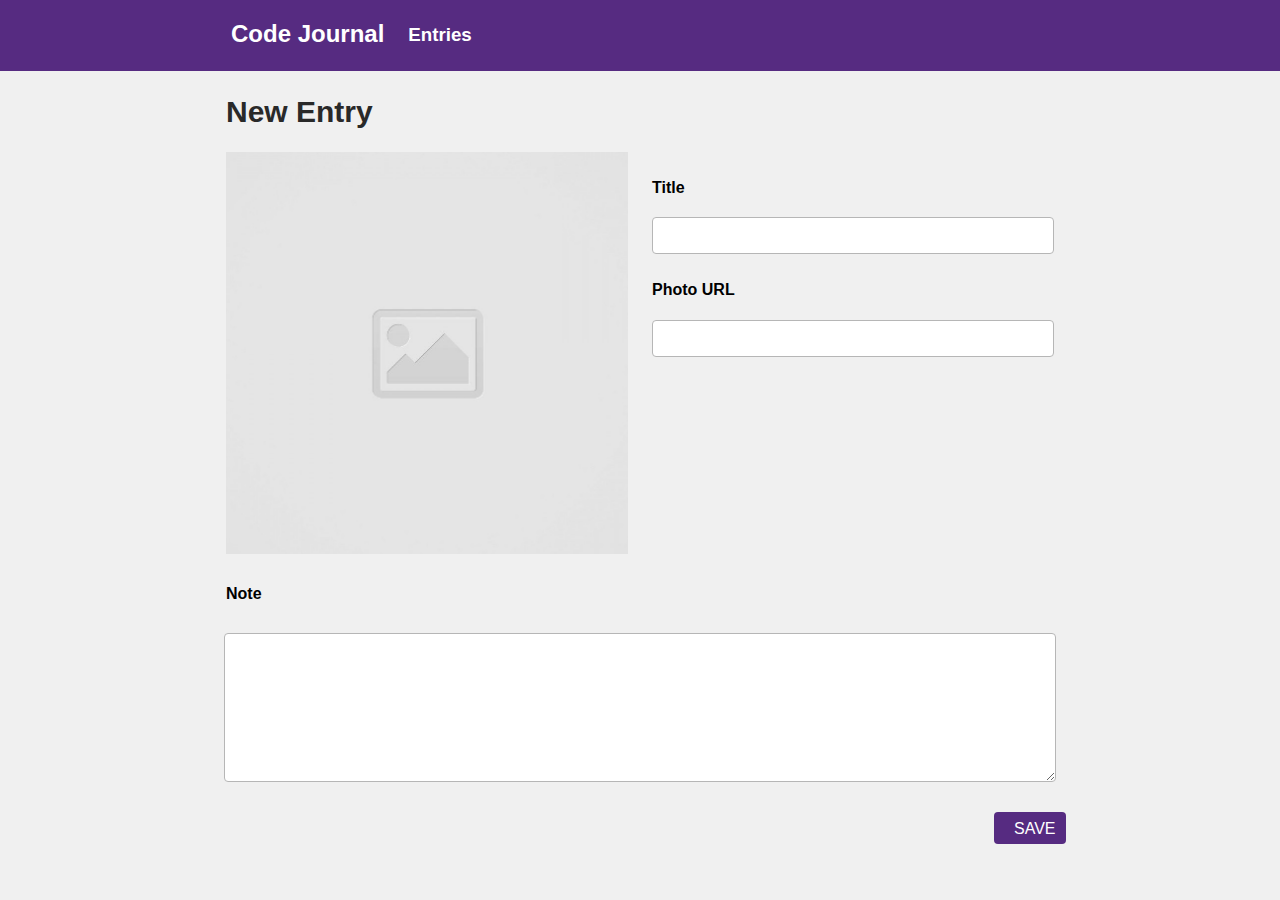
<file: index.html>
<!DOCTYPE html>
<html lang="en">

<head>
  <meta charset="UTF-8">
  <meta name="viewport" content="width=device-width, initial-scale=1.0">
  <title>Code Journal</title>
  <link rel="icon" href="images/favicon.ico">
  <link rel="stylesheet" href="https://cdnjs.cloudflare.com/ajax/libs/font-awesome/6.0.0/css/all.min.css"
    integrity="sha512-9usAa10IRO0HhonpyAIVpjrylPvoDwiPUiKdWk5t3PyolY1cOd4DSE0Ga+ri4AuTroPR5aQvXU9xC6qOPnzFeg=="
    crossorigin="anonymous" referrerpolicy="no-referrer" />
  <link rel="stylesheet" href="css/reset.css">
  <link rel="stylesheet" href="css/layout.css">
  <link rel="stylesheet" href="css/styles.css">
</head>

<body>

  <header class="header">
    <div class="container">
      <div class="row">
        <div class="column-full justify-align">
          <div class="top-title">
            <h2>Code Journal</h2>
            <h3 id="entrypage">Entries</h3>
          </div>
        </div>
      </div>
    </div>
  </header>
  <main class="container">

    <div class="view" data-view="entry-form" id="entryForm">
      <div class="row">
        <div class="column-full">
          <h1>New Entry</h1>
        </div>
      </div>
      <form id="formID">
        <div class="row">
          <div class="column-half">
            <img src="images/placeholder-image-square.jpg" id="img">
          </div>
          <div class="column-half">

            <h3><label for="title">Title</label></h3>
            <input required type="text" name="title" class="input width" id="title">


            <h3><label for="photo-url">Photo URL</label></h3>
            <input required type="text" name="photo-url" class="input width url" id="photo-url">

          </div>
        </div>
        <div class="row">
          <div class="column-full width">
            <h3><label for="note">Note</label></h3>
          </div>

          <textarea required name="note" class="input margin-left width" rows="8" id="notes"></textarea>

          <input type="submit" value="SAVE" id="savebutton" class="button" data-action="save">
        </div>
      </form>
    </div>
    <div class="view hidden" id="viewEntry" data-view="entries">
      <div class="row padding-left">

        <h1 class="padding-left">New Entries</h1>

        <input type="submit" class="button" name="new-entry" value="NEW" id="newbutton">

      </div>



      <div class="row">
        <div class="column-full">
          <ul class="ul-list">


          </ul>
        </div>
      </div>
    </div>


  </main>
  <script src="js/data.js"></script>
  <script src="js/main.js"></script>
</body>

</html>
</file>
<file: css/layout.css>
.hidden {
  display: none !important;
}

.container {
  max-width: 575px;
  margin: 0 auto;
  padding: 0 1.5rem;
  border-radius: 4px;
}

.row {
  display: flex;
  flex-wrap: wrap;
}

.column-full,
.column-half {
  width: 100%;
}

@media screen and (min-width: 768px) {
  .container {
    max-width: 900px;
  }

  .column-full,
  .column-half {
    padding: 0 0.75rem;
  }

  .column-half {
    width: 50%;
  }
}
</file>
<file: css/styles.css>
body {
  font-family: "Proza Libre", sans-serif;
  font-style: normal;
  font-weight: 400;
}

h1 {
  font-family: "Proza Libre", sans-serif;
  font-style: normal;
  font-weight: 600;
  font-size: 30px;
  line-height: 41px;
  color: #292929;
}

.width {
  width: 100%;
}

.justify-align {
  display: flex;
  justify-content: left;
}

header {
  background-color: #562b81;
}

label {
  font-family: "Proza Libre", sans-serif;
  font-style: normal;
  font-weight: 600;
  font-size: 16px;
  line-height: 22px;
}

.margin-left {
  margin: 10px;
}

.background {
  background-color: #f0f0f0;
  border-radius: 4px;
}

form {
  border-style: 1px solid black;
}

.top-title {
  display: flex;
  flex-direction: row;
  justify-content: flex-start;
  color: #fff;
  background-color: #562b81;
  text-align: center;
  margin-left: 5px;
}

img {
  width: 100%;
}

input {
  padding: 10px 5px;
  background: #fff;
  border: 1px solid #b6b6b6;
  border-radius: 4px;
}

textarea {
  height: 149px;
  background: #fff;
  border: 1px solid #b6b6b6;
  border-radius: 4px;
}

.padding-left {
  padding-left: 5px;
}

.button {
  width: 72px;
  height: 32px;
  padding: 0.5rem 1rem;
  font-size: 1rem;
  border: none;
  color: white;
  text-transform: uppercase;
  background-color: #562b81;
  border-radius: 4px;
  cursor: pointer;
  transition: background-color 0.15s ease;
  margin-top: 20px;
  margin-left: auto;
  padding-left: 20px;
}

.ul-list {
  list-style: none;
  font-family: "Open Sans", sans-serif;
  font-style: normal;
  font-weight: 400;
  font-size: 16px;
  line-height: 160%;
  justify-content: flex-start;
  padding-left: 0;
}

h3 {
  padding-top: 5px;
}

li {
  width: 100%;
}

p {
  font-family: "Open Sans", sans-serif;
  font-style: normal;
  font-weight: 400;
  font-size: 16px;
  line-height: 160%;
}

.object-fit {
  object-fit: fill;
}

#entrypage {
  margin-left: 24px;
  margin-bottom: 25px;
}
</file>
